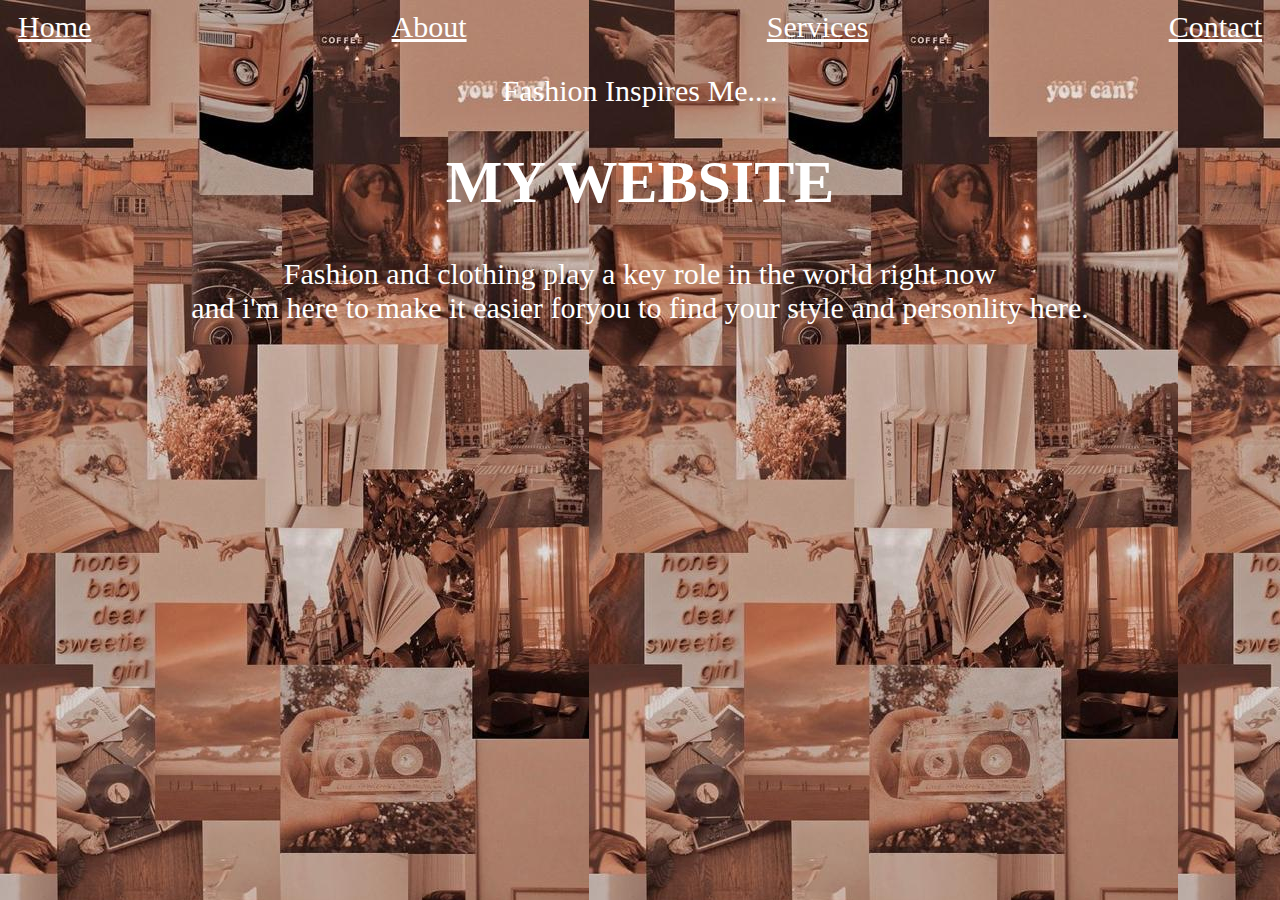
<file: index.html>
<!DOCTYPE html>
 <html lang="en">
 <head>
    <meta charset="UTF-8">
    <meta name="viewport" content="width=device-width, initial-scale=1.0">
    <title>Document</title>
    <link rel="stylesheet" href="steppa.css">
 </head>
 <body>
    <nav>
        
            <a href="home.html">Home</a>
            <a href="about.html">About</a>
            <a href="services.html">Services</a>
            <a href="contact.html">Contact</a>
        
    </nav>

    <p>Fashion Inspires Me....</p>
    <h1><b>MY WEBSITE</b></h1>
    <P>Fashion and clothing play a key role in the world right now<br>and i'm here to make it easier for<br<>you to find your style and personlity here.</P>
    
    
 </body>
 </html>
</file>
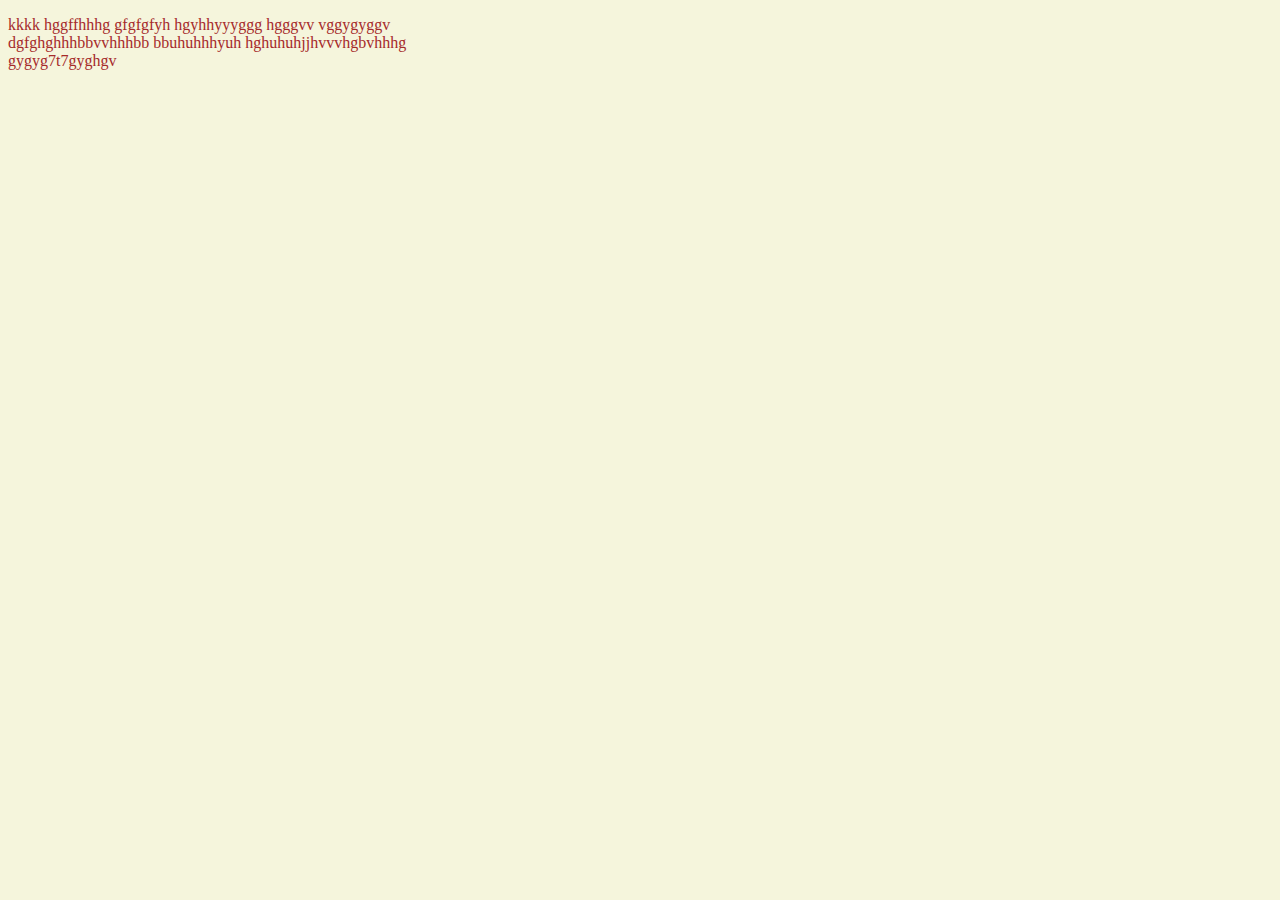
<file: contact.html>
<!DOCTYPE html>
<html lang="en">
<head>
    <meta charset="UTF-8">
    <meta name="viewport" content="width=device-width, initial-scale=1.0">
    <title>Document</title>
    <link rel="stylesheet" href="contact.css">
</head>
<body>
    <div>
        <p>kkkk hggffhhhg gfgfgfyh hgyhhyyyggg hgggvv vggygyggv<br>dgfghghhhbbvvhhhbb bbuhuhhhyuh hghuhuhjjhvvvhgbvhhhg<br>gygyg7t7gyghgv</p>
    </div>
    
</body>
</html>
</file>
<file: steppa.css>
body{
    background-image: url(Images/aesthetic.jpg);
    text-align: center;
    color: white;
    font-size: 30px;
    font-family: 'Times New Roman', Times, serif; 
}
nav{
    
    
    margin: 10px;
    justify-content: space-between;
    color: black;
    display: flex;
    flex-direction: row;
}
a {
    color: white;
}
</file>
<file: contact.css>
body{
    background-color: beige;
    color: brown;
}
</file>
